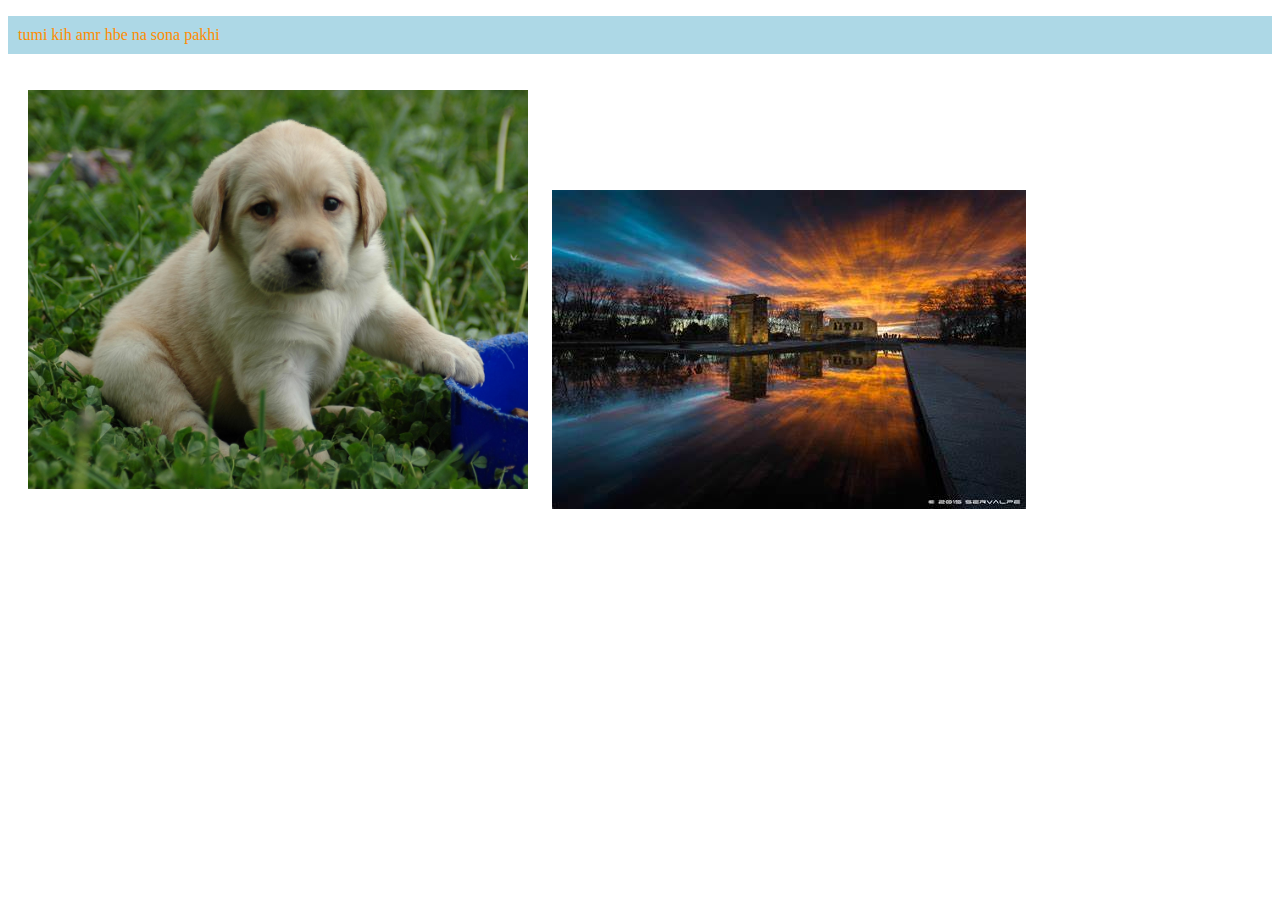
<file: index.html>
<!DOCTYPE html>
<html lang="en">
<head>
    <meta charset="UTF-8">
    <meta name="viewport" content="width=device-width, initial-scale=1.0">
    <title>My Second Repo</title>
    <link rel="stylesheet" href="style.css">
</head>
<body>
    <p> tumi kih amr hbe na sona pakhi</p>
    <img id="one" src="r.jpg" alt="">
    <img src="OIP.jpg" alt="">
</body> 

</html>
</file>
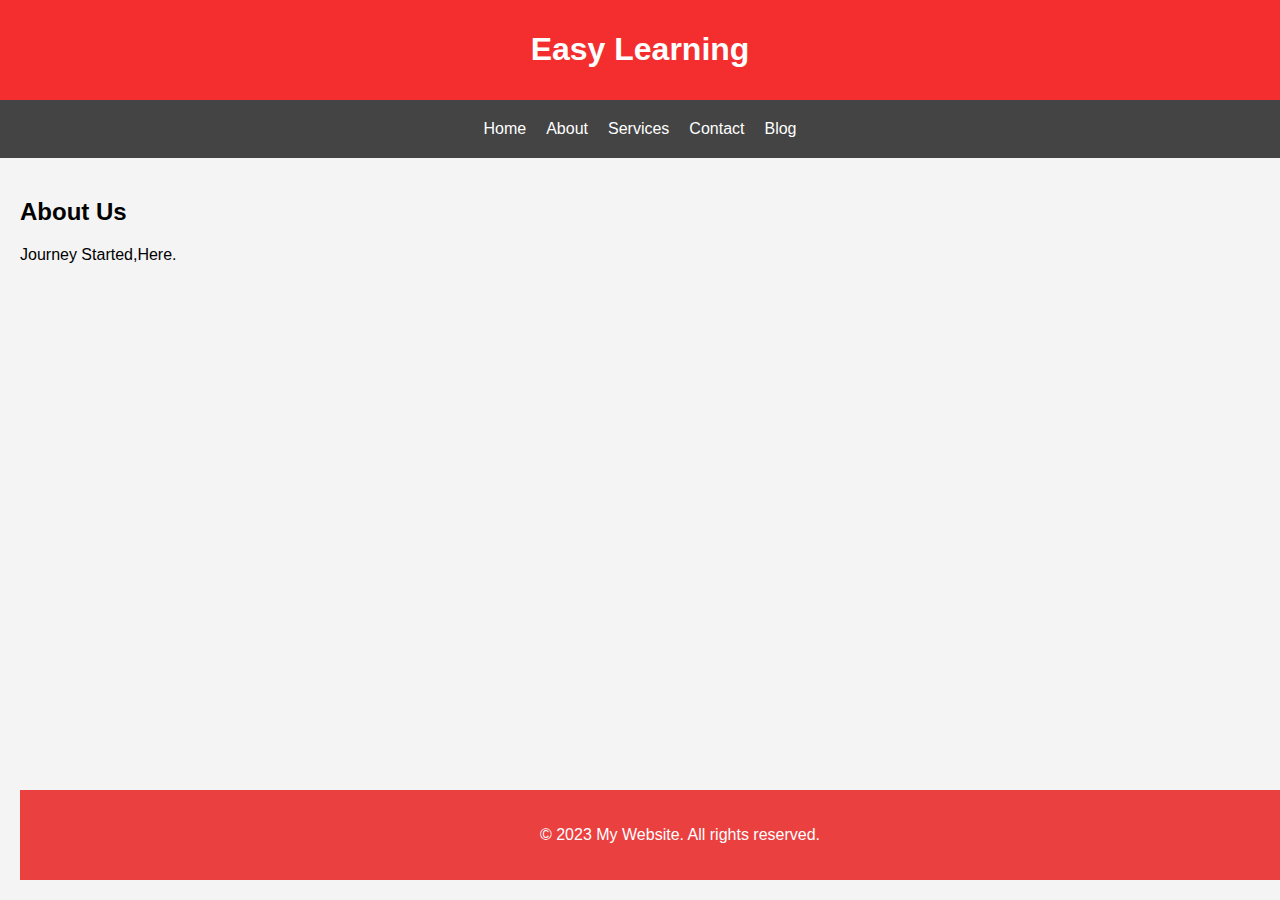
<file: Easy-Learning.html>
<!DOCTYPE html>
<html lang="en">
<head>
    <meta charset="UTF-8">
    <title>Easy Learning</title>
    <style>
        /* Basic styling for demonstration purposes */
        body {
            font-family: Arial, sans-serif;
            margin: 0;
            padding: 0;
            background-color: #f4f4f4;
        }
        header {
            background-color: #f42e2e;
            color: #fff;
            padding: 10px;
            text-align: center;
        }
        nav {
            display: flex;
            justify-content: center;
            background-color: #444;
            padding: 10px;
        
        }
        nav a {
            color: #fff;
            text-decoration: none;
            margin: 10px 10px;
        }
        section {
            padding: 20px;
        }
        footer {
            text-align: center;
            background-color: #eb4040;
            color: #fff;
            margin: 20px;
            padding: 20px;
            position: absolute;
            bottom: 0;
            width: 100%;
        }
    
        
        
    </style>
</head>
<body>
    <header>
        <h1>Easy Learning</h1>
    </header>

    <nav >
        <a href="#">Home</a>
        <a href="#">About</a>
        <a href="#">Services</a>
        <a href="#">Contact</a>
        <a href="#">Blog</a>
    </nav>

    <section>
        <h2>About Us</h2>
        <p>Journey Started,Here.</p>
      
    </section>

    <footer>
        <p>&copy; 2023 My Website. All rights reserved.</p>
    </footer>
</body>
</html>
</file>
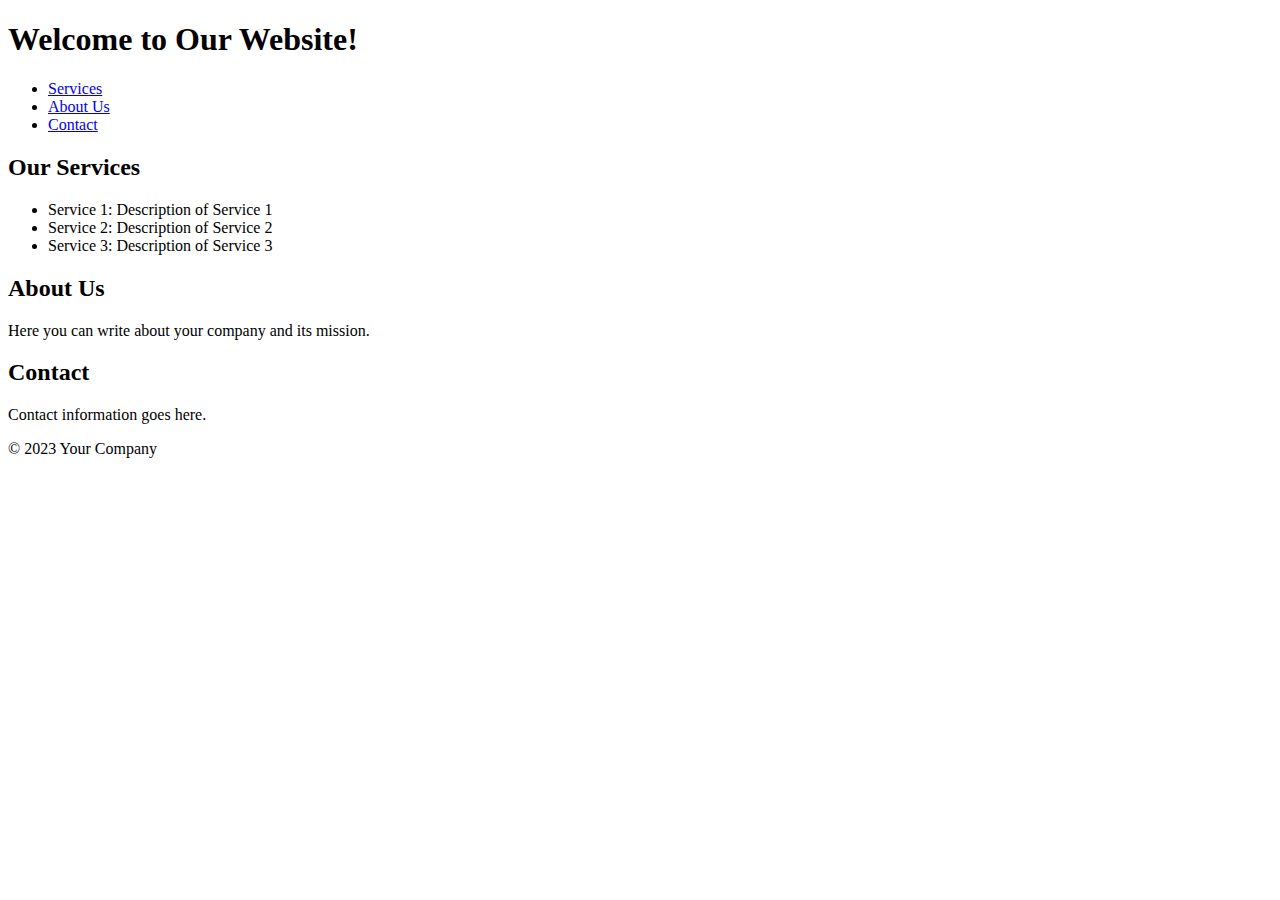
<file: list.html>
<!DOCTYPE html>
<html lang="en">
<head>
  <meta charset="UTF-8">
  <title>Homepage with Services</title>
</head>
<body>
  <header>
    <h1>Welcome to Our Website!</h1>
    <nav>
      <ul>
        <li><a href="#services">Services</a></li>
        <li><a href="#about">About Us</a></li>
        <li><a href="#contact">Contact</a></li>
      </ul>
    </nav>
  </header>

  <section id="services">
    <h2>Our Services</h2>
    <ul>
      <li>Service 1: Description of Service 1</li>
      <li>Service 2: Description of Service 2</li>
      <li>Service 3: Description of Service 3</li>
    </ul>
  </section>

  <section id="about">
    <h2>About Us</h2>
    <p>Here you can write about your company and its mission.</p>
  </section>

  <section id="contact">
    <h2>Contact</h2>
    <p>Contact information goes here.</p>
  </section>

  <footer>
    <p>&copy; 2023 Your Company</p>
  </footer>
</body>
</html>
</file>
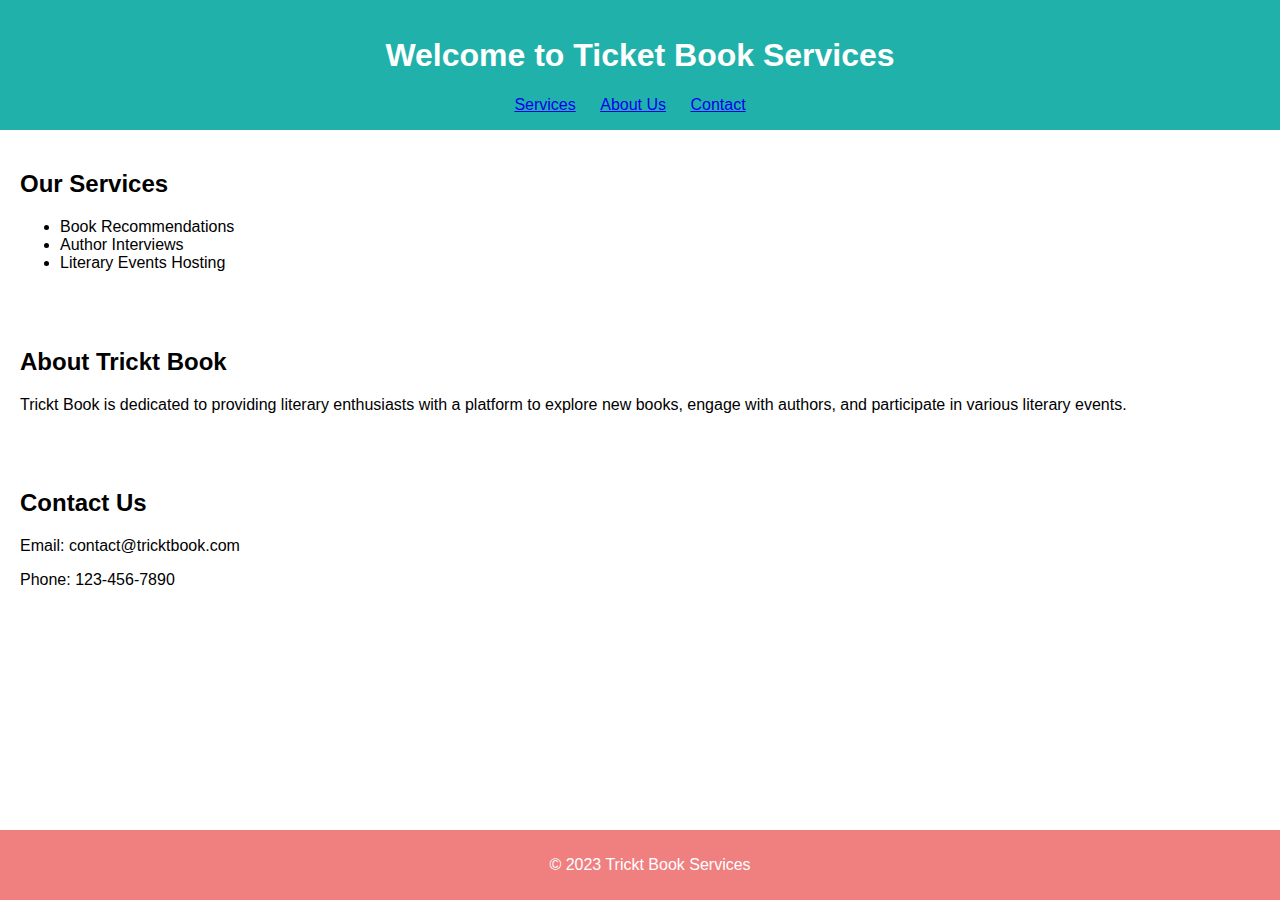
<file: service.html>
<!DOCTYPE html>
<html lang="en">
<head>
  <meta charset="UTF-8">
  <title>Tickt Book Services</title>
  <style>
    /* Basic styling for demonstration purposes */
    body {
      font-family: Arial, sans-serif;
      margin: 0;
      padding: 0;
    }
    header {
      background-color:lightseagreen;
      color: white;
      padding: 1em;
      text-align: center;
    }
    nav ul {
      list-style-type: none;
      margin: 0;
      padding: 0;
      color: black;
    }
    nav ul li {
      display: inline;
      margin-right: 20px;
      color: black;
    }
    section {
      padding: 20px;
    }
    footer {
      background-color: lightcoral;
      color: white;
      text-align: center;
      padding: 10px;
      position: absolute;
      bottom: 0;
      width: 100%;
    }
    s{
        color: black;
        background-color: brown;
    }
  </style>
</head>
<body>
  <header>
    <h1>Welcome to Ticket Book Services</h1>
    <nav>
        <span id="s">
      <ul>
        <li><a href="#services">Services</a></li>
        <li><a href="#about">About Us</a></li>
        <li><a href="#contact">Contact</a></li>
      </ul>
    </span>
    </nav>

  </header>

  <section id="services">
    <h2>Our Services</h2>
    <ul>
      <li>Book Recommendations</li>
      <li>Author Interviews</li>
      <li>Literary Events Hosting</li>
    </ul>
  </section>

  <section id="about">
    <h2>About Trickt Book</h2>
    <p>Trickt Book is dedicated to providing literary enthusiasts with a platform to explore new books, engage with authors, and participate in various literary events.</p>
  </section>

  <section id="contact">
    <h2>Contact Us</h2>
    <p>Email: contact@tricktbook.com</p>
    <p>Phone: 123-456-7890</p>
  </section>

  <footer>
    <p>&copy; 2023 Trickt Book Services</p>
  </footer>
</body>
</html>
</file>
<file: style.css>
p{
    color: darkorange;
    margin: solid 10px;
    padding: 10px;
    background-color: lightblue;

}
#one{

    margin:10px;
    width: 500px;
    padding:10px

}
</file>
